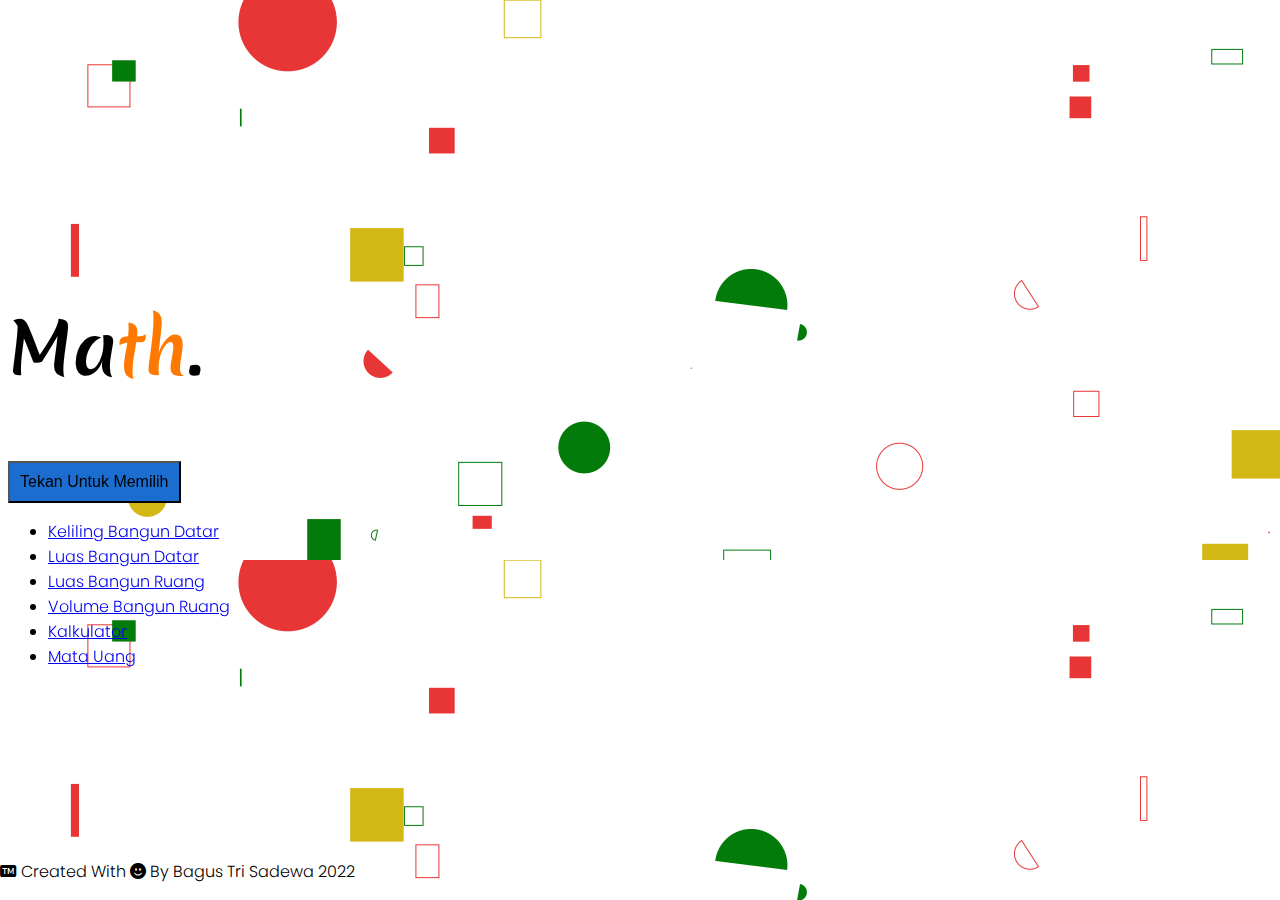
<file: index.html>
<!DOCTYPE html>
<html lang="en">
  <head>
    <!-- Required meta tags -->
    <meta charset="utf-8" />
    <meta name="viewport" content="width=device-width, initial-scale=1" />

    <!-- Bootstrap CSS -->
    <link href="https://cdn.jsdelivr.net/npm/bootstrap@5.1.3/dist/css/bootstrap.min.css" rel="stylesheet" integrity="sha384-1BmE4kWBq78iYhFldvKuhfTAU6auU8tT94WrHftjDbrCEXSU1oBoqyl2QvZ6jIW3" crossorigin="anonymous" />
    <link rel="stylesheet" href="style.css" />
    <link rel="stylesheet" href="https://cdn.jsdelivr.net/npm/bootstrap-icons@1.8.0/font/bootstrap-icons.css" />
    <link rel="stylesheet" href="https://unpkg.com/aos@next/dist/aos.css" />
    <link rel="stylesheet" href="breakpoints.css" />

    <title>Home</title>
  </head>
  <body>
    <div class="home">
      <section id="tulisan">
        <div class="container">
          <div class="row justify-content-center">
            <div class="col">
              <p class="text-center tulisan" data-aos="zoom-in" data-aos-duration="600">Ma<span>th</span>.</p>
            </div>
          </div>
        </div>
      </section>

      <section id="dropdown">
        <div class="container">
          <div class="row justify-content-center">
            <div class="col text-center">
              <div class="dropdown" data-aos="zoom-in" data-aos-duration="600" data-aos-delay="300">
                <button class="btn btn-secondary dropdown-toggle" type="button" id="dropdownMenuButton1" data-bs-toggle="dropdown" aria-expanded="false">Tekan Untuk Memilih</button>
                <ul class="dropdown-menu" aria-labelledby="dropdownMenuButton1">
                  <li><a class="dropdown-item" href="BangunDatar/Keliling/index.html">Keliling Bangun Datar</a></li>
                  <li><a class="dropdown-item" href="BangunDatar/Luas/indexl.html">Luas Bangun Datar</a></li>
                  <li><a class="dropdown-item" href="BangunRuang/LuasBRuang/index.html">Luas Bangun Ruang</a></li>
                  <li><a class="dropdown-item" href="BangunRuang/Volume/index.html">Volume Bangun Ruang</a></li>
                  <li><a class="dropdown-item" href="Kalkulator/index.html">Kalkulator</a></li>
                  <li><a class="dropdown-item" href="Matauang/index.html">Mata Uang</a></li>
                </ul>
              </div>
            </div>
          </div>
        </div>
      </section>
    </div>

    <sectin id="footer">
      <div class="container">
        <div class="row justify-content-center">
          <div class="col">
            <p class="text-center"><i class="bi bi-badge-tm-fill" style="margin-right: 5px"></i>Created With <i class="bi bi-emoji-smile-fill"></i> By Bagus Tri Sadewa 2022</p>
          </div>
        </div>
      </div>
    </sectin>

    <script src="https://unpkg.com/aos@next/dist/aos.js"></script>
    <script>
      AOS.init();
    </script>
    <script src="https://cdn.jsdelivr.net/npm/bootstrap@5.1.3/dist/js/bootstrap.bundle.min.js" integrity="sha384-ka7Sk0Gln4gmtz2MlQnikT1wXgYsOg+OMhuP+IlRH9sENBO0LRn5q+8nbTov4+1p" crossorigin="anonymous"></script>
  </body>
</html>
</file>
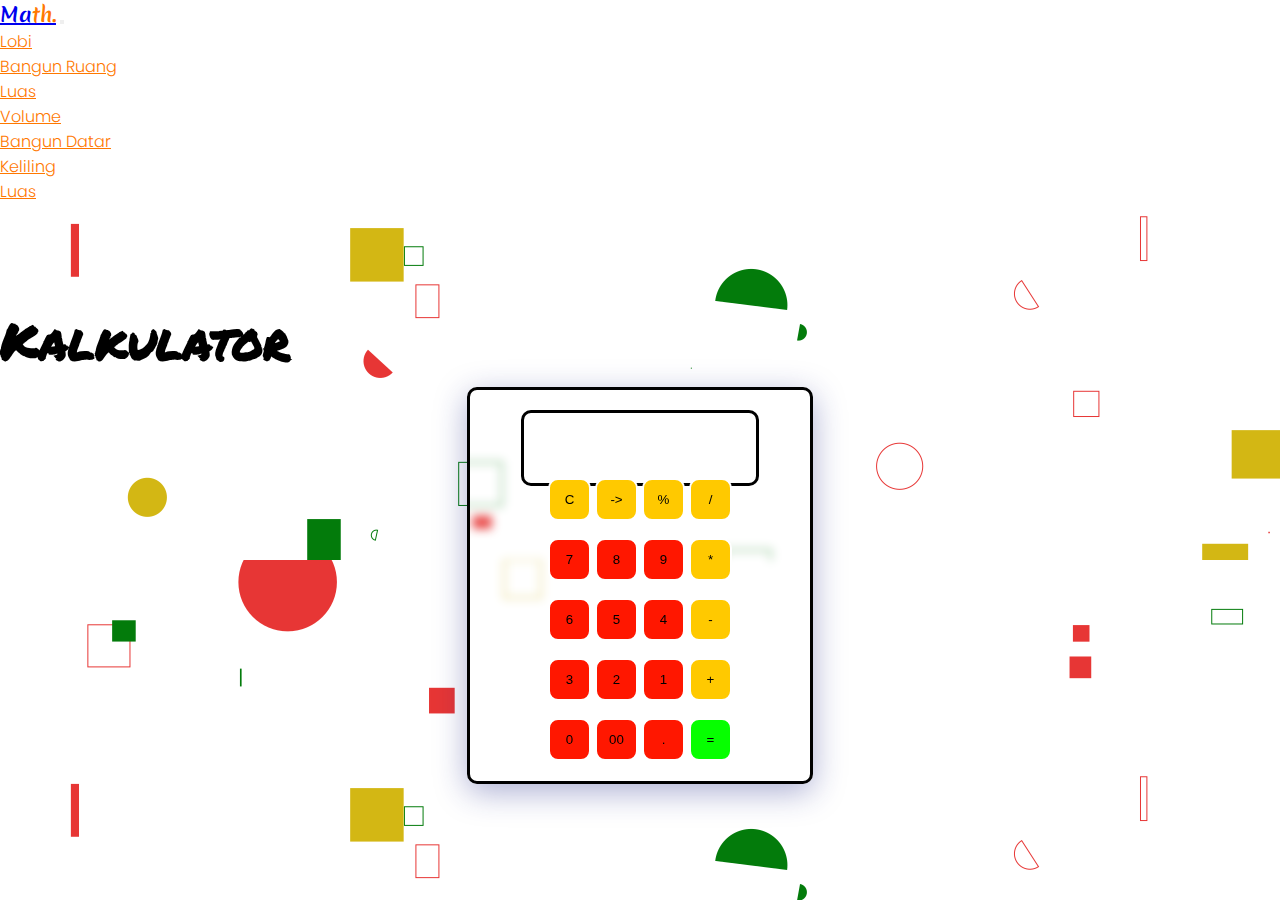
<file: Kalkulator/index.html>
<!doctype html>
<html lang="en">
  <head>
    <!-- Required meta tags -->
    <meta charset="utf-8">
    <meta name="viewport" content="width=device-width, initial-scale=1">

    <!-- Bootstrap CSS -->
    <link href="https://cdn.jsdelivr.net/npm/bootstrap@5.1.3/dist/css/bootstrap.min.css" rel="stylesheet" integrity="sha384-1BmE4kWBq78iYhFldvKuhfTAU6auU8tT94WrHftjDbrCEXSU1oBoqyl2QvZ6jIW3" crossorigin="anonymous">

    <title>Kalkulator</title>
    <link rel="stylesheet" href="style.css">

    <!-- AOS -->
    <link rel="stylesheet" href="https://unpkg.com/aos@next/dist/aos.css" />
    <!-- end AOS -->
  </head>
  <body>

    <section id="navbar">
        <nav class="navbar navbar-expand-lg navbar-light bg-light fixed-top">
            <div class="container">
              <a class="navbar-brand" href="#">Ma<span>th.</span></a>
              <button class="navbar-toggler" type="button" data-bs-toggle="collapse" data-bs-target="#navbarNav" aria-controls="navbarNav" aria-expanded="false" aria-label="Toggle navigation">
                <span class="navbar-toggler-icon"></span>
              </button>
              <div class="collapse navbar-collapse" id="navbarNav">
                <ul class="navbar-nav ms-auto">
                  <li class="nav-item">
                    <a class="nav-link me-3" href="../index.html">Lobi</a>
                  </li>
                  <li class="nav-item dropdown">
                    <a class="nav-link dropdown-toggle" href="#" id="navbarDropdownMenuLink" role="button" data-bs-toggle="dropdown" aria-expanded="false">
                      Bangun Ruang
                    </a>
                    <ul class="dropdown-menu" aria-labelledby="navbarDropdownMenuLink">
                      <li><a class="dropdown-item" href="../BangunRuang/LuasBRuang/index.html">Luas</a></li>
                      <li><a class="dropdown-item" href="../BangunRuang/Volume/index.html">Volume</a></li>
                    </ul>
                  </li>
                  <li class="nav-item dropdown">
                    <a class="nav-link dropdown-toggle" href="#" id="navbarDropdownMenuLink" role="button" data-bs-toggle="dropdown" aria-expanded="false">
                      Bangun Datar
                    </a>
                    <ul class="dropdown-menu" aria-labelledby="navbarDropdownMenuLink">
                      <li><a class="dropdown-item" href="../BangunDatar/Keliling/index.html">Keliling</a></li>
                      <li><a class="dropdown-item" href="../BangunDatar/Luas/indexl.html">Luas</a></li>
                    </ul>
                  </li>
                </ul>
              </div>
            </div>
          </nav>
    </section>

    <section id="tulisan">
      <div class="row justify-content-center">
          <div class="col-10 text-center">
              <p id="tulisan" data-aos="zoom-in" data-aos-duration="700">Kalkulator</p>
          </div>
      </div>
    </section>
    
    <section id="kalkulator">
      <div class="container">
        <div class="row">
          <div class="col-md-12">
            <div class="card"  data-aos="zoom-in" data-aos-duration="700" data-aos-delay="100">
              <form action="#" name="calculator" class="main">
                <input type="text" class="display form-control" name="display" id="display">
                <br>
                <input type="button" class="btn btn-primary kuning" value="C" id="clear">
                <input type="button" class="btn btn-primary ms-3 kuning" value="->" onclick="backspace()">
                <input type="button" class="btn btn-primary ms-3 kuning" value="%" onclick="document.calculator.display.value+='%'">
                <input type="button" class="btn btn-primary ms-3 kuning" value="/" onclick="document.calculator.display.value+='/'"><br><br>
                <input type="button" class="btn btn-primary" value="7" onclick="tujuh()">
                <input type="button" class="btn btn-primary ms-3" value="8" onclick="delapan()">
                <input type="button" class="btn btn-primary ms-3" value="9" onclick="sembilan()">
                <input type="button" class="btn btn-primary ms-3 kuning" value="*" onclick="document.calculator.display.value+='*'"><br><br>
                <input type="button" class="btn btn-primary" value="6" onclick="enam()">
                <input type="button" class="btn btn-primary ms-3" value="5" onclick="lima()">
                <input type="button" class="btn btn-primary ms-3" value="4" onclick="empat()">
                <input type="button" class="btn btn-primary ms-3 kuning" value="-" onclick="document.calculator.display.value+='-'"><br><br>
                <input type="button" class="btn btn-primary" value="3" onclick="tiga()">
                <input type="button" class="btn btn-primary ms-3" value="2" onclick="dua()">
                <input type="button" class="btn btn-primary ms-3" value="1" onclick="satu()">
                <input type="button" class="btn btn-primary ms-3 kuning" value="+" onclick="document.calculator.display.value+='+'"><br><br>
                <input type="button" class="btn btn-primary" value="0" onclick="nol()">
                <input type="button" class="btn btn-primary ms-3" value="00" onclick="document.calculator.display.value+='00'">
                <input type="button" class="btn btn-primary ms-3" value="." onclick="point()">
                <input type="button" class="btn btn-primary ms-3 ijo" value="=" onclick="document.calculator.display.value = eval(calculator.display.value)">
            </div>
          </div>
        </div>
      </div>
    </section>
    
    <script src="https://unpkg.com/aos@next/dist/aos.js"></script>
    <script>
     AOS.init({
       once: true
     });
   </script>
    <script src="script.js"></script>
    <script src="https://cdn.jsdelivr.net/npm/bootstrap@5.1.3/dist/js/bootstrap.bundle.min.js" integrity="sha384-ka7Sk0Gln4gmtz2MlQnikT1wXgYsOg+OMhuP+IlRH9sENBO0LRn5q+8nbTov4+1p" crossorigin="anonymous"></script>
  </body>
</html>
</file>
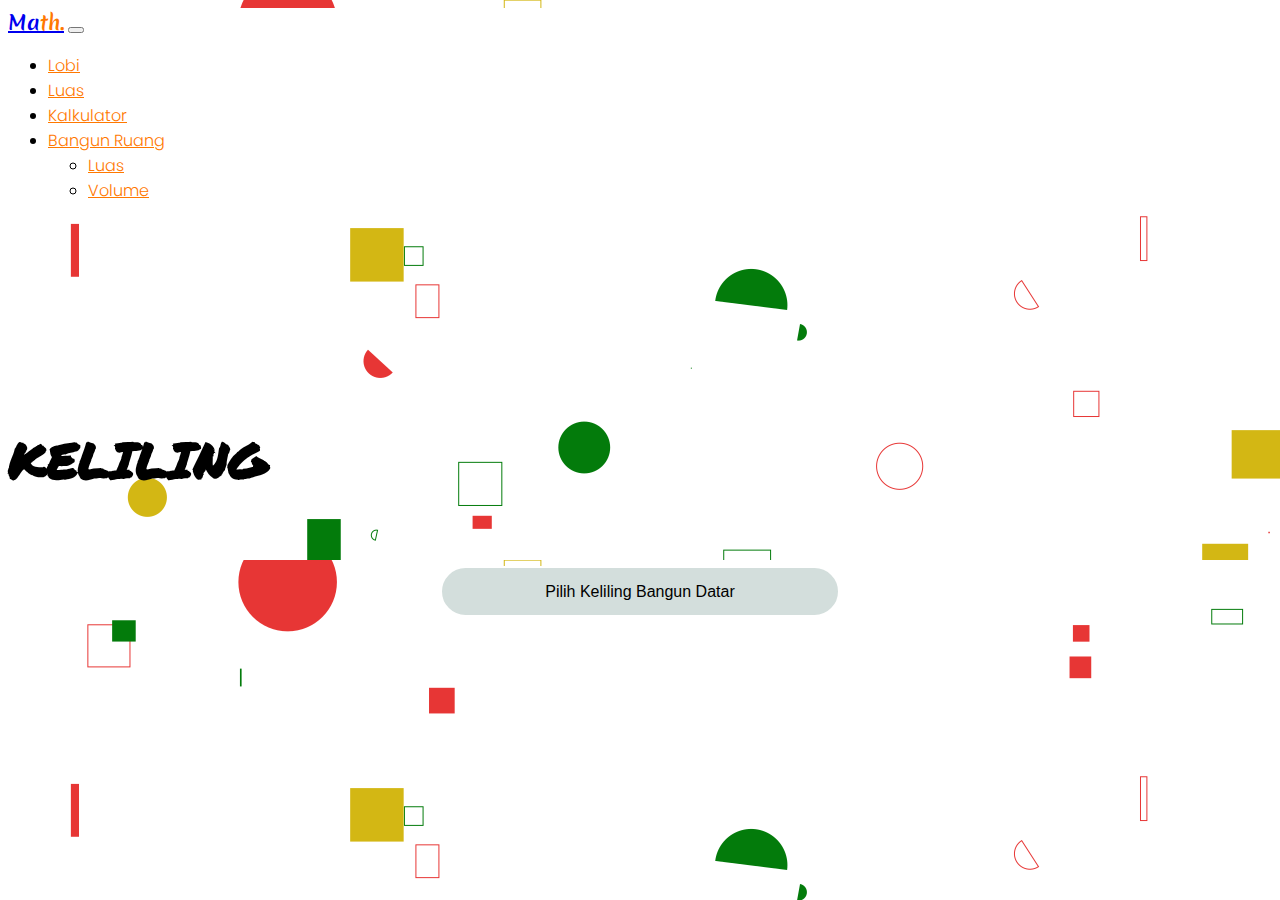
<file: BangunDatar/Keliling/index.html>
<!doctype html>
<html lang="en">
  <head>
    <!-- Required meta tags -->
    <meta charset="utf-8">
    <meta name="viewport" content="width=device-width, initial-scale=1">

    <!-- Bootstrap CSS -->
    <link href="https://cdn.jsdelivr.net/npm/bootstrap@5.1.3/dist/css/bootstrap.min.css" rel="stylesheet" integrity="sha384-1BmE4kWBq78iYhFldvKuhfTAU6auU8tT94WrHftjDbrCEXSU1oBoqyl2QvZ6jIW3" crossorigin="anonymous">
    <link rel="stylesheet" href="https://cdn.jsdelivr.net/npm/bootstrap-icons@1.7.2/font/bootstrap-icons.css">
    
    <title>Keliling</title>

    <!-- jquery -->
    <script src="../../jquery.js"></script>
    <!-- end jquery -->

    <!-- CSS Pribadi -->
    <link rel="stylesheet" href="../../breakpoints.css">
    <link rel="stylesheet" href="style.css">
    <!--  end CSS Pribadi -->

    <!-- AOS -->
    <link rel="stylesheet" href="https://unpkg.com/aos@next/dist/aos.css" />
    <!-- end AOS -->
  </head>
  <body>


    <section id="navbar">
      <nav class="navbar navbar-expand-lg navbar-light bg-light fixed-top navbarlight" id="nav">
          <div class="container">
            <a class="navbar-brand" href="#">Ma<span>th.</span></a>
            <button class="navbar-toggler" type="button" data-bs-toggle="collapse" data-bs-target="#navbarNav" aria-controls="navbarNav" aria-expanded="false" aria-label="Toggle navigation">
              <span class="navbar-toggler-icon"></span>
            </button>
            <div class="collapse navbar-collapse" id="navbarNav">
              <ul class="navbar-nav ms-auto">
                <li class="nav-item">
                  <a class="nav-link me-3" href="../../index.html">Lobi</a>
                </li>
                <li class="nav-item">
                  <a class="nav-link me-3" href="../Luas/indexl.html">Luas</a>
                </li>
                <li class="nav-item">
                  <a class="nav-link me-3" href="../../Kalkulator/index.html">Kalkulator</a>
                </li>
                <li class="nav-item dropdown">
                  <a class="nav-link dropdown-toggle" href="#" id="navbarDropdownMenuLink" role="button" data-bs-toggle="dropdown" aria-expanded="false">
                    Bangun Ruang
                  </a>
                  <ul class="dropdown-menu" aria-labelledby="navbarDropdownMenuLink">
                    <li><a class="dropdown-item" href="../../BangunRuang/LuasBRuang/index.html">Luas</a></li>
                    <li><a class="dropdown-item" href="../../BangunRuang/Volume/index.html">Volume</a></li>
                  </ul>
                </li>
              </ul>
            </div>
          </div>
        </nav>
  </section>

    <section id="tulisan">
        <div class="row justify-content-center">
            <div class="col-10 text-center">
                <p id='tulisan' data-aos="zoom-in" data-aos-duration="700">KELILING</p>
            </div>
        </div>
    </section>

    <div class="wrapper" data-aos="zoom-in" data-aos-duration="700" data-aos-delay="100">
        <div class="menu">
            <select id="name">
                <option>Pilih Keliling Bangun Datar</option>
                <option value="segitiga">Segitiga</option>
                <option value="persegipanjang">Persegi Panjang</option>
                <option value="persegi">Persegi</option>
                <option value="lingkaran">Lingkaran</option>
                <option value="trapesium">Trapesium</option>
                <option value="jajargenjang">Jajargenjang</option>
                <option value="layang">Layang - Layang</option>
                <option value="belahketupat">Belah Ketupat</option>
            </select>
        </div>
    
        
        <div class="content">
            <div id="segitiga" class="data">
                <h5 class="card-title text-center">Segitiga</h5>
                <hr class="hrcard">
                <label for="sga" class="form-label">Sisi A :</label>
                <input type="number" class="form-control" id="sga" placeholder="Masukan Sisi A">
                <label for="sgb" class="form-label mt-3">Sisi B :</label>
                <input type="number" class="form-control" id="sgb" placeholder="Masukan Sisi B">
                <label for="sgc" class="form-label mt-3">Sisi C :</label>
                <input type="number" class="form-control" id="sgc" placeholder="Masukan Sisi B">
                <button type="button" class="btn btn-primary mt-3" id="btnstg">Hitung</button>
                <button type="button" class="btn btn-warning mt-3 " id="rstg">Reset</button>
                <label for="hasil" class="form-label mt-2 d-block">Hasil :</label>
                <div class="hasil text-center" id="hstg"></div>
            </div>

            <div id="persegipanjang" class="data">
                <h5 class="card-title text-center">Persegi Panjang</h5>
                <hr class="hrcard">
                <label for="panjang" class="form-label">Panjang :</label>
                <input type="number" class="form-control" id="panjang" placeholder="Masukan Panjang">
                <label for="lebar" class="form-label mt-3">Lebar :</label>
                <input type="number" class="form-control" id="lebar" placeholder="Masukan Lebar">
                <button type="button" class="btn btn-primary mt-3" id="btnpsgp">Hitung</button>
                <button type="button" class="btn btn-warning mt-3 " id="rpsgp">Reset</button>
                <label for="hasil" class="form-label mt-2 d-block">Hasil :</label>
                <div class="hasil text-center" id="hpsgp"></div>
            </div>

            <div id="persegi" class="data">
                <h5 class="card-title text-center">Persegi</h5>
                <hr class="hrcard">
                <label for="sisi" class="form-label">Sisi :</label>
                <input type="number" class="form-control" id="sisi" placeholder="Masukan Sisi">
                <button type="button" class="btn btn-primary mt-3" id="btnpsg">Hitung</button>
                <button type="button" class="btn btn-warning mt-3 " id="rpsg">Reset</button>
                <label for="hasil" class="form-label mt-2 d-block">Hasil :</label>
                <div class="hasil text-center" id="hpsg"></div>
            </div>

            <div id="lingkaran" class="data">
                <h5 class="card-title text-center">Lingkaran</h5>
                <hr class="hrcard">
                <label for="jari" class="form-label">Jari - Jari :</label>
                <input type="number" class="form-control" id="jari" placeholder="Masukan Jari - Jari">
                <button type="button" class="btn btn-primary mt-3" id="btnling">Hitung</button>
                <button type="button" class="btn btn-warning mt-3 " id="rling">Reset</button>
                <label for="hasil" class="form-label mt-2 d-block">Hasil :</label>
                <div class="hasil text-center" id="hling"></div>
            </div>
            
            <div id="trapesium" class="data">
                <h5 class="card-title text-center">Trapesium</h5>
                <hr class="hrcard">
                <label for="sisia" class="form-label">Sisi A :</label>
                <input type="number" class="form-control" id="sisia" placeholder="Masukan Sisi A">
                <label for="sisib" class="form-label mt-3">Sisi B :</label>
                <input type="number" class="form-control" id="sisib" placeholder="Masukan Sisi B">
                <label for="sisic" class="form-label mt-3">Sisi C :</label>
                <input type="number" class="form-control" id="sisic" placeholder="Masukan Sisi C">
                <label for="sisid" class="form-label mt-3">Sisi D :</label>
                <input type="number" class="form-control" id="sisid" placeholder="Masukan Sisi D">
                <button type="button" class="btn btn-primary mt-3" id="btntrap">Hitung</button>
                <button type="button" class="btn btn-warning mt-3 " id="rtrap">Reset</button>
                <label for="hasil" class="form-label mt-2 d-block">Hasil :</label>
                <div class="hasil text-center" id="htrap"></div>
            </div>

            <div id="jajargenjang" class="data">
                <h5 class="card-title text-center">Jajar Genjang</h5>
                <hr class="hrcard">
                <label for="sisimiring" class="form-label">Sisi Miring :</label>
                <input type="number" class="form-control" id="sisimiring" placeholder="Masukan Sisi Miring">
                <label for="sisilurus" class="form-label mt-3">Sisi Lurus :</label>
                <input type="number" class="form-control" id="sisilurus" placeholder="Masukan Sisi Lurus">
                <button type="button" class="btn btn-primary mt-3" id="btnjar">Hitung</button>
                <button type="button" class="btn btn-warning mt-3 " id="rjar">Reset</button>
                <label for="hasil" class="form-label mt-2 d-block">Hasil :</label>
                <div class="hasil text-center" id="hjar"></div>
            </div>

            <div id="layang" class="data">
                <h5 class="card-title text-center">Layang - Layang</h5>
                <hr class="hrcard">
                <label for="sisipanjang" class="form-label"> Sisi Panjang :</label>
                <input type="number" class="form-control" id="sisipanjang" placeholder="Masukan Sisi Panjang">
                <label for="sisipendek" class="form-label mt-3">Sisi Pendek :</label>
                <input type="number" class="form-control" id="sisipendek" placeholder="Masukan Sisi Pendek">
                <button type="button" class="btn btn-primary mt-3" id="btnlay">Hitung</button>
                <button type="button" class="btn btn-warning mt-3 " id="rlay">Reset</button>
                <label for="hasil" class="form-label mt-2 d-block">Hasil :</label>
                <div class="hasil text-center" id="hlay"></div>
            </div>

            <div id="belahketupat" class="data">
                <h5 class="card-title text-center">Belah Ketupat</h5>
                <hr class="hrcard"> 
                <label for="bksisi" class="form-label">Sisi :</label>
                <input type="number" class="form-control" id="bksisi" placeholder="Masukan Sisi">
                <button type="button" class="btn btn-primary mt-3" id="btnbel">Hitung</button>
                <button type="button" class="btn btn-warning mt-3 " id="rbel">Reset</button>
                <label for="hasil" class="form-label mt-2 d-block">Hasil :</label>
                <div class="hasil text-center" id="hbel"></div>
            </div>
        </div>
    </div>

    <!-- script pribadi -->
    <script src="kelilingjs.js"></script>
    <!-- sript pribadi -->

    <!-- jquery -->
    <script>
       $(document).ready(function(){
           $("#name").on('change', function() {
            $('.data').hide()   
            $("#" + $(this).val()).fadeIn(700)
           }).change()
       })
    </script>
    <!-- end jquery -->

    <!-- scriptt bootstrap -->
    <script src="https://cdn.jsdelivr.net/npm/bootstrap@5.1.3/dist/js/bootstrap.bundle.min.js" integrity="sha384-ka7Sk0Gln4gmtz2MlQnikT1wXgYsOg+OMhuP+IlRH9sENBO0LRn5q+8nbTov4+1p" crossorigin="anonymous"></script>
    <!-- end script bootstrap -->

    <!-- script aos -->
    <script src="https://unpkg.com/aos@next/dist/aos.js"></script>
    <script>
      AOS.init({
        once: true
      });
    </script>
   <!-- end script aos -->
  </body>
</html>
</file>
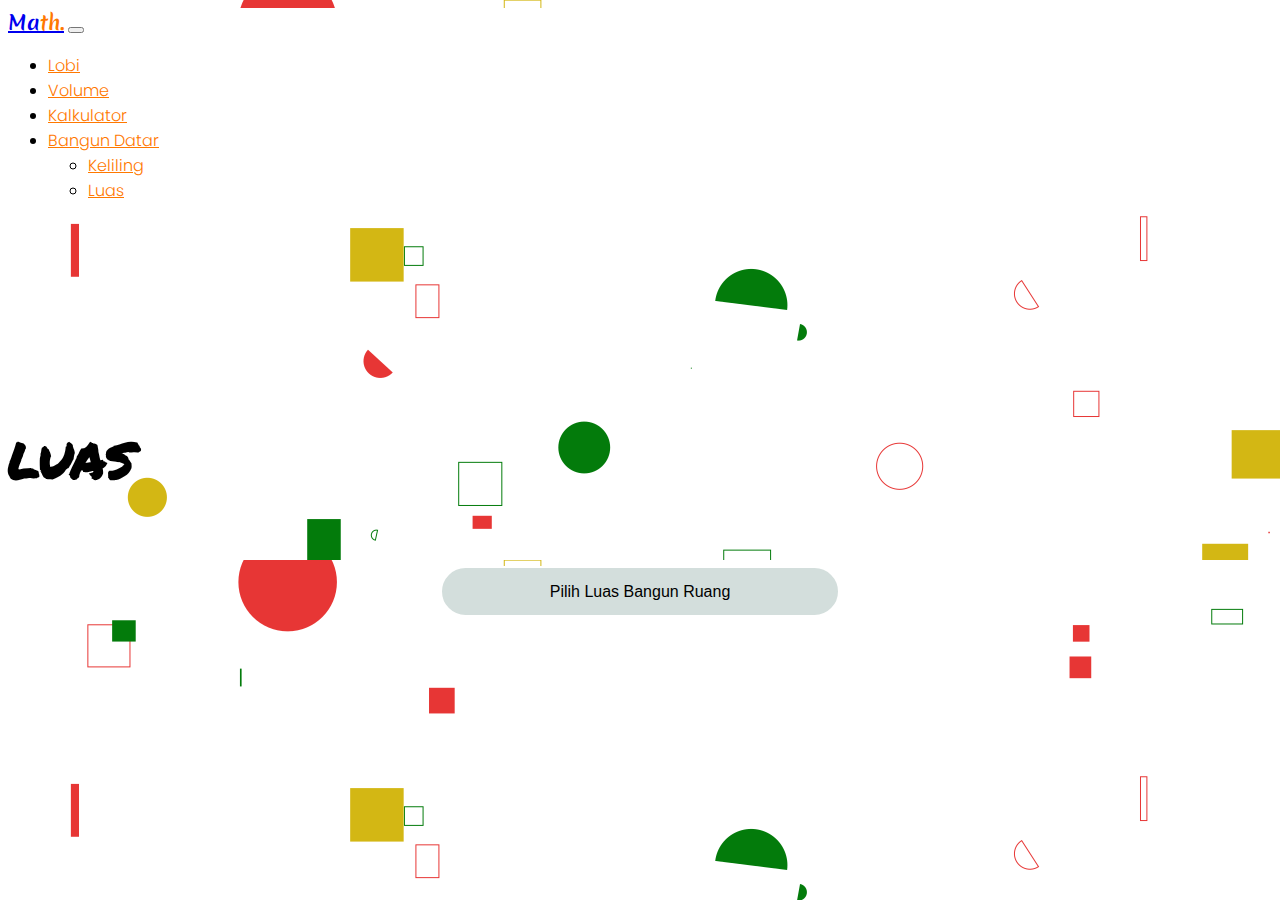
<file: BangunRuang/LuasBRuang/index.html>
<!doctype html>
<html lang="en">
  <head>
    <!-- Required meta tags -->
    <meta charset="utf-8">
    <meta name="viewport" content="width=device-width, initial-scale=1">

    <!-- Bootstrap CSS -->
    <link href="https://cdn.jsdelivr.net/npm/bootstrap@5.1.3/dist/css/bootstrap.min.css" rel="stylesheet" integrity="sha384-1BmE4kWBq78iYhFldvKuhfTAU6auU8tT94WrHftjDbrCEXSU1oBoqyl2QvZ6jIW3" crossorigin="anonymous">
    <!-- end Bootstrap CSS -->

    <!-- jquery -->
    <script src="../../jquery.js"></script>
    <!-- end jquery -->

    <!-- CSS prbadi -->
    <link rel="stylesheet" href="../../breakpoints.css">
    <link rel="stylesheet" href="stylel.css">
    <!-- CSS pribadi -->

    <!-- AOS -->
    <link rel="stylesheet" href="https://unpkg.com/aos@next/dist/aos.css" />
    <!-- end AOS -->

    <title>Luas Bangun Ruang</title>
  </head>
  <body>
    
    <section id="navbar">
        <nav class="navbar navbar-expand-lg navbar-light bg-light fixed-top">
            <div class="container">
              <a class="navbar-brand" href="#">Ma<span>th.</span></a>
              <button class="navbar-toggler" type="button" data-bs-toggle="collapse" data-bs-target="#navbarNav" aria-controls="navbarNav" aria-expanded="false" aria-label="Toggle navigation">
                <span class="navbar-toggler-icon"></span>
              </button>
              <div class="collapse navbar-collapse" id="navbarNav">
                <ul class="navbar-nav ms-auto">
                  <li class="nav-item">
                    <a class="nav-link me-3" href="../../index.html">Lobi</a>
                  </li>
                  <li class="nav-item">
                    <a class="nav-link me-3" href="../Volume/index.html">Volume</a>
                  </li>
                  <li class="nav-item">
                    <a class="nav-link me-3" href="../../Kalkulator/index.html">Kalkulator</a>
                  </li>
                  <li class="nav-item dropdown">
                    <a class="nav-link dropdown-toggle" href="#" id="navbarDropdownMenuLink" role="button" data-bs-toggle="dropdown" aria-expanded="false">
                      Bangun Datar
                    </a>
                    <ul class="dropdown-menu" aria-labelledby="navbarDropdownMenuLink">
                      <li><a class="dropdown-item" href="../../BangunDatar/Keliling/index.html">Keliling</a></li>
                      <li><a class="dropdown-item" href="../../BangunDatar/Luas/indexl.html">Luas</a></li>
                    </ul>
                  </li>
                </ul>
              </div>
            </div>
          </nav>
    </section>

    <section id="tulisan">
        <div class="row justify-content-center">
            <div class="col-10 text-center">
                <p id="tulisan" data-aos="zoom-in" data-aos-duration="700">LUAS</p>
            </div>
        </div>
    </section>


    <div class="wrapper" data-aos="zoom-in" data-aos-duration="700" data-aos-delay="100">
        <div class="menu">
            <select id="name">
                <option>Pilih Luas Bangun Ruang</option>
                <option value="luaskubus">Kubus</option>
                <option value="luasbalok">Balok</option>
                <option value="luaslimassegiempat">Limas SegiEmpat</option>
                <option value="luaslimassegitiga">Limas Segitiga</option>
                <option value="luastprismasegitiga">Prisma Segitiga</option>
                <option value="luastabung">Tabung</option>
                <option value="luaskerucut">Kerucut</option>
                <option value="luasbola">Bola</option>
            </select>
        </div>
    
        

        <div class="content">
            <div id="luaskubus" class="data">
              <h5 class="card-title text-center">Kubus</h5>
              <hr class="hrcard">
              <label for="rusukkubus" class="form-label">Rusuk :</label>
              <input type="number" class="form-control" id="rusukkubus" placeholder="Masukan Rusuk">
              <button type="button" class="btn btn-primary mt-3" id="luasbtnkubus">Hitung</button>
              <button type="button" class="btn btn-warning mt-3 " id="luasrkubus">Reset</button>
              <label for="hasil" class="form-label mt-2 d-block">Hasil :</label>
              <div class="hasil text-center" id="luashkubus"></div>
            </div>

            <div id="luasbalok" class="data">
                <h5 class="card-title text-center">Balok</h5>
                <hr class="hrcard">
                <label for="panjangbalok" class="form-label">Panjang :</label>
                <input type="number" class="form-control" id="panjangbalok" placeholder="Masukan Panjang">
                <label for="luaslebarbalok" class="form-label mt-3">Lebar :</label>
                <input type="number" class="form-control" id="luaslebarbalok" placeholder="Masukan Lebar">
                <label for="tinggibalok" class="form-label mt-3">Tinggi :</label>
                <input type="number" class="form-control" id="tinggibalok" placeholder="Masukan Tinggi">
                <button type="button" class="btn btn-primary mt-3" id="luasbtnbalok">Hitung</button>
                <button type="button" class="btn btn-warning mt-3 " id="luasrbalok">Reset</button>
                <label for="hasil" class="form-label mt-2 d-block">Hasil :</label>
                <div class="hasil text-center" id="luashbalok"></div>
            </div>

            <div id="luaslimassegiempat" class="data">
                <h5 class="card-title text-center">Limas SegiEmpat</h5>
                <hr class="hrcard">
                <label for="luasl41" class="form-label">Luas Sisi 1 :</label>
                <input type="number" class="form-control" id="luasl41" placeholder="Masukan Sisi 1">
                <label for="luasl42" class="form-label mt-2">Luas Sisi 2 :</label>
                <input type="number" class="form-control" id="luasl42" placeholder="Masukan Sisi 2">
                <label for="luasl43" class="form-label mt-2">Luas Sisi 3 :</label>
                <input type="number" class="form-control" id="luasl43" placeholder="Masukan Sisi 3">
                <label for="luasl44" class="form-label mt-2">Luas Sisi 4 :</label>
                <input type="number" class="form-control" id="luasl44" placeholder="Masukan Sisi 4">
                <label for="luasl45" class="form-label mt-2">Luas Sisi 5 :</label>
                <input type="number" class="form-control" id="luasl45" placeholder="Masukan Sisi 5">
                <button type="button" class="btn btn-primary mt-3" id="luasbtnl4">Hitung</button>
                <button type="button" class="btn btn-warning mt-3 " id="luasrl4">Reset</button>
                <label for="hasil" class="form-label mt-2 d-block">Hasil :</label>
                <div class="hasil text-center" id="luashl4"></div>
            </div>

            <div id="luaslimassegitiga" class="data">
                <h5 class="card-title text-center">Limas Segitiga</h5>
                <hr class="hrcard">
                <label for="luasl31" class="form-label">Luas Sisi 1 :</label>
                <input type="number" class="form-control" id="luasl31" placeholder="Masukan Sisi 1">
                <label for="luasl32" class="form-label mt-2">Luas Sisi 2 :</label>
                <input type="number" class="form-control" id="luasl32" placeholder="Masukan Sisi 2">
                <label for="luasl33" class="form-label mt-2">Luas Sisi 3 :</label>
                <input type="number" class="form-control" id="luasl33" placeholder="Masukan Sisi 3">
                <label for="luasl34" class="form-label mt-2">Luas Sisi 4 :</label>
                <input type="number" class="form-control" id="luasl34" placeholder="Masukan Sisi 4">
                <button type="button" class="btn btn-primary mt-3" id="luasbtnl3">Hitung</button>
                <button type="button" class="btn btn-warning mt-3 " id="luasrl3">Reset</button>
                <label for="hasil" class="form-label mt-2 d-block">Hasil :</label>
                <div class="hasil text-center" id="luashl3"></div>
            </div>
            
            <div id="luastprismasegitiga" class="data">
                <h5 class="card-title text-center">Prisma Segitiga</h5>
                <hr class="hrcard">
                <label for="luasp31" class="form-label">Sisi 1 :</label>
                <input type="number" class="form-control" id="luasp31" placeholder="Masukan Sisi 1">
                <label for="luasp32" class="form-label mt-2">Sisi 2 :</label>
                <input type="number" class="form-control" id="luasp32" placeholder="Masukan Sisi 2">
                <label for="luasp33" class="form-label mt-2">Sisi 3 :</label>
                <input type="number" class="form-control" id="luasp33" placeholder="Masukan Sisi 3">
                <label for="luasp3tp" class="form-label mt-2">Tinggi Prisma :</label>
                <input type="number" class="form-control" id="luasp3tp" placeholder="Masukan Tinggi Prisma">
                <label for="luasp3s3" class="form-label mt-2">Luas Segitiga :</label>
                <input type="number" class="form-control" id="luasp3s3" placeholder="Masukan Luas Segitiga">
                <button type="button" class="btn btn-primary mt-3" id="luasbtnp3">Hitung</button>
                <button type="button" class="btn btn-warning mt-3 " id="luasrp3">Reset</button>
                <label for="hasil" class="form-label mt-2 d-block">Hasil :</label>
                <div class="hasil text-center" id="luashp3"></div>
            </div>

            <div id="luastabung" class="data">
                <h5 class="card-title text-center">Tabung</h5>
                <hr class="hrcard">
                <label for="luastjari" class="form-label">Jari - Jari :</label>
                <input type="number" class="form-control"id="luastjari" placeholder="Masukan Jari - Jari">
                <label for="luasttinggi" class="form-label mt-3">Tinggi :</label>
                <input type="number" class="form-control" id="luasttinggi" placeholder="Masukan Tinggi">
                <button type="button" class="btn btn-primary mt-3" id="luasbtntabung">Hitung</button>
                <button type="button" class="btn btn-warning mt-3 " id="luasrtabung">Reset</button>
                <label for="hasil" class="form-label mt-2 d-block">Hasil :</label>
                <div class="hasil text-center" id="luashtabung"></div>
            </div>

            <div id="luaskerucut" class="data">
                <h5 class="card-title text-center">Kerucut</h5>
                <hr class="hrcard">
                <label for="luaskjari" class="form-label"> Jari - Jari :</label>
                <input type="number" class="form-control" id="luaskjari" placeholder="Masukan Jari - Jari">
                <label for="luaskpel" class="form-label mt-3">Garis Pelukis :</label>
                <input type="number" class="form-control" id="luaskpel" placeholder="Masukan Garis Pelukis">
                <button type="button" class="btn btn-primary mt-3" id="luasbtnkerucut">Hitung</button>
                <button type="button" class="btn btn-warning mt-3 " id="luasrkerucut">Reset</button>
                <label for="hasil" class="form-label mt-2 d-block">Hasil :</label>
                <div class="hasil text-center" id="luashkerucut"></div>
            </div>

            <div id="luasbola" class="data">
                <h5 class="card-title text-center">Bola</h5>
                <hr class="hrcard"> 
                <label for="luasbjari" class="form-label">Jari - Jari</label>
                <input type="number" class="form-control" id="luasbjari" placeholder="Masukan Jari - Jari">
                <button type="button" class="btn btn-primary mt-3" id="luasbtnbola">Hitung</button>
                <button type="button" class="btn btn-warning mt-3 " id="luasrbola">Reset</button>
                <label for="hasil" class="form-label mt-2 d-block">Hasil :</label>
                <div class="hasil text-center" id="luashbola"></div>
            </div>
        </div>
    </div>

    <!-- script pribadi -->
    <script src="luasbr.js"></script>
    <!-- end script pribadi -->

    <!-- jquery -->
    <script>
      $(document).ready(function(){
          $("#name").on('change', function() {
           $('.data').hide()   
           $("#" + $(this).val()).fadeIn(700)
          }).change()
      })
   </script>
   <!-- end jquery -->

   <!-- script bootstrap -->
    <script src="https://cdn.jsdelivr.net/npm/bootstrap@5.1.3/dist/js/bootstrap.bundle.min.js" integrity="sha384-ka7Sk0Gln4gmtz2MlQnikT1wXgYsOg+OMhuP+IlRH9sENBO0LRn5q+8nbTov4+1p" crossorigin="anonymous"></script>
   <!-- end script bootstrap -->

   <!-- script aos -->
   <script src="https://unpkg.com/aos@next/dist/aos.js"></script>
   <script>
    AOS.init({
      once: true
    });
  </script>
   <!-- script aos -->
  </body>
</html>
</file>
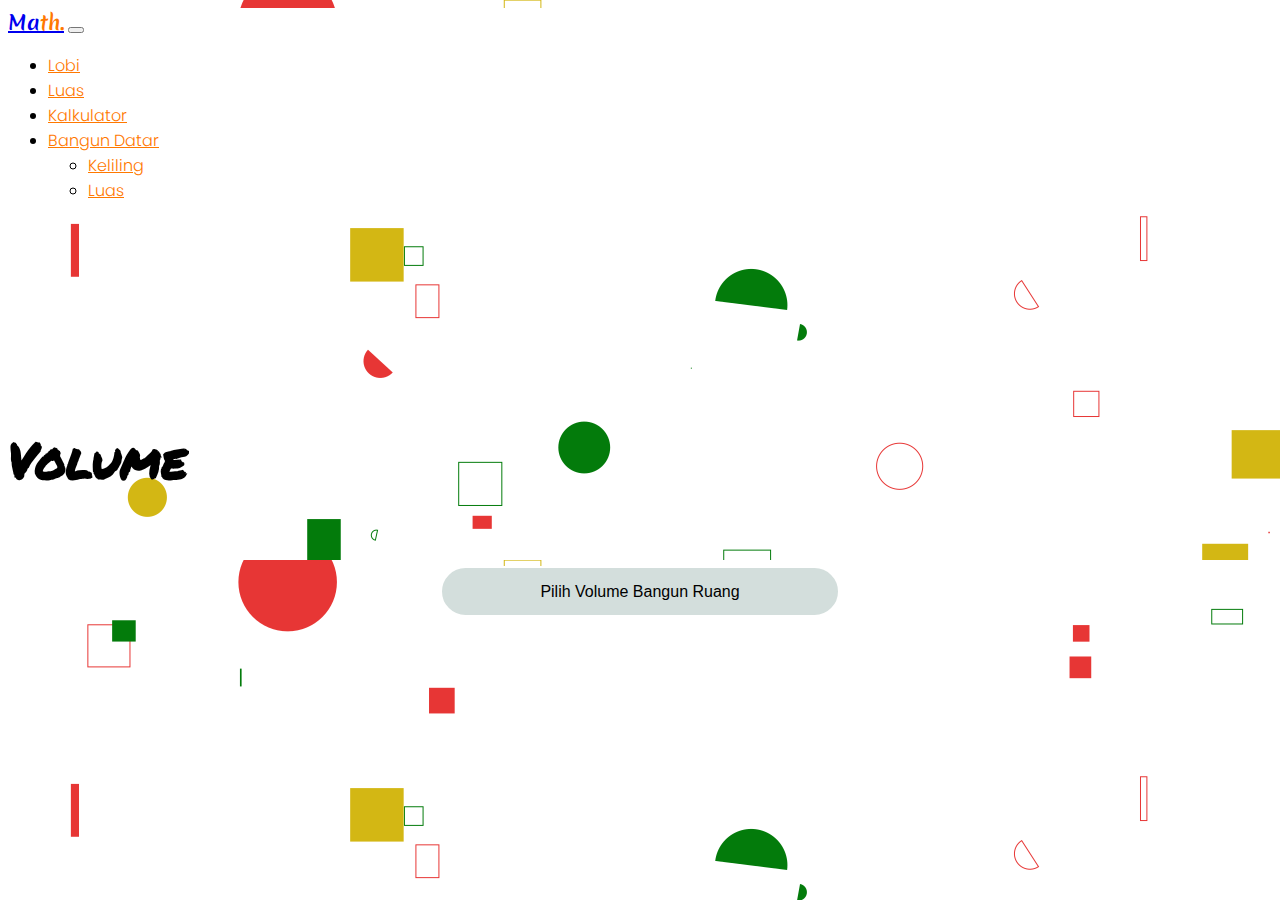
<file: BangunRuang/Volume/index.html>
<!doctype html>
<html lang="en">
  <head>
    <!-- Required meta tags -->
    <meta charset="utf-8">
    <meta name="viewport" content="width=device-width, initial-scale=1">

    <!-- Bootstrap CSS -->
    <link href="https://cdn.jsdelivr.net/npm/bootstrap@5.1.3/dist/css/bootstrap.min.css" rel="stylesheet" integrity="sha384-1BmE4kWBq78iYhFldvKuhfTAU6auU8tT94WrHftjDbrCEXSU1oBoqyl2QvZ6jIW3" crossorigin="anonymous">
    <!-- end Bootstrap CSS -->

    <!-- jquery -->
    <script src="../../jquery.js"></script>
    <!-- end jquery -->

    <!-- CSS prbadi -->
    <link rel="stylesheet" href="../../breakpoints.css">
    <link rel="stylesheet" href="stylel.css">
    <!-- CSS pribadi -->

    <!-- AOS -->
    <link rel="stylesheet" href="https://unpkg.com/aos@next/dist/aos.css" />
    <!-- end AOS -->

    <title>Volume Bangun Ruang</title>
  </head>
  <body>
    
    <section id="navbar">
        <nav class="navbar navbar-expand-lg navbar-light bg-light fixed-top">
            <div class="container">
              <a class="navbar-brand" href="#">Ma<span>th.</span></a>
              <button class="navbar-toggler" type="button" data-bs-toggle="collapse" data-bs-target="#navbarNav" aria-controls="navbarNav" aria-expanded="false" aria-label="Toggle navigation">
                <span class="navbar-toggler-icon"></span>
              </button>
              <div class="collapse navbar-collapse" id="navbarNav">
                <ul class="navbar-nav ms-auto">
                  <li class="nav-item">
                    <a class="nav-link me-3" href="../../index.html">Lobi</a>
                  </li>
                  <li class="nav-item">
                    <a class="nav-link me-3" href="../LuasBRuang/index.html">Luas</a>
                  </li>
                  <li class="nav-item">
                    <a class="nav-link me-3" href="../../Kalkulator/index.html">Kalkulator</a>
                  </li>
                  <li class="nav-item dropdown">
                    <a class="nav-link dropdown-toggle" href="#" id="navbarDropdownMenuLink" role="button" data-bs-toggle="dropdown" aria-expanded="false">
                      Bangun Datar
                    </a>
                    <ul class="dropdown-menu" aria-labelledby="navbarDropdownMenuLink">
                      <li><a class="dropdown-item" href="../../BangunDatar/Keliling/index.html">Keliling</a></li>
                      <li><a class="dropdown-item" href="../../BangunDatar/Luas/indexl.html">Luas</a></li>
                    </ul>
                  </li>
                </ul>
              </div>
            </div>
          </nav>
    </section>

    <section id="tulisan">
        <div class="row justify-content-center">
            <div class="col-10 text-center">
                <p id="tulisan" data-aos="zoom-in" data-aos-duration="700">Volume</p>
            </div>
        </div>
    </section>


    <div class="wrapper" data-aos="zoom-in" data-aos-duration="700" data-aos-delay="100">
        <div class="menu">
            <select id="name">
                <option>Pilih Volume Bangun Ruang</option>
                <option value="volumekubus">Kubus</option>
                <option value="volumebalok">Balok</option>
                <option value="volumelimassegiempat">Limas SegiEmpat</option>
                <option value="volumelimassegitiga">Limas Segitiga</option>
                <option value="volumeprismasegitiga">Prisma Segitiga</option>
                <option value="volumetabung">Tabung</option>
                <option value="volumekerucut">Kerucut</option>
                <option value="volumebola">Bola</option>
            </select>
        </div>
    
        

        <div class="content">
            <div id="volumekubus" class="data">
              <h5 class="card-title text-center">Kubus</h5>
              <hr class="hrcard">
              <label for="rusukkubus" class="form-label">Rusuk :</label>
              <input type="number" class="form-control" id="rusukkubus" placeholder="Masukan Rusuk">
              <button type="button" class="btn btn-primary mt-3" id="volumebtnkubus">Hitung</button>
              <button type="button" class="btn btn-warning mt-3 " id="volumerkubus">Reset</button>
              <label for="hasil" class="form-label mt-2 d-block">Hasil :</label>
              <div class="hasil text-center" id="volumehkubus"></div>
            </div>

            <div id="volumebalok" class="data">
                <h5 class="card-title text-center">Balok</h5>
                <hr class="hrcard">
                <label for="panjangbalok" class="form-label">Panjang :</label>
                <input type="number" class="form-control" id="panjangbalok" placeholder="Masukan Panjang">
                <label for="volumelebarbalok" class="form-label mt-3">Lebar :</label>
                <input type="number" class="form-control" id="volumelebarbalok" placeholder="Masukan Lebar">
                <label for="tinggibalok" class="form-label mt-3">Tinggi :</label>
                <input type="number" class="form-control" id="tinggibalok" placeholder="Masukan Tinggi">
                <button type="button" class="btn btn-primary mt-3" id="volumebtnbalok">Hitung</button>
                <button type="button" class="btn btn-warning mt-3 " id="volumerbalok">Reset</button>
                <label for="hasil" class="form-label mt-2 d-block">Hasil :</label>
                <div class="hasil text-center" id="volumehbalok"></div>
            </div>

            <div id="volumelimassegiempat" class="data">
                <h5 class="card-title text-center">Limas SegiEmpat</h5>
                <hr class="hrcard">
                <label for="vluasalasl4" class="form-label">Luas Alas :</label>
                <input type="number" class="form-control" id="vluasalasl4" placeholder="Masukan Luas Alas">
                <label for="vtinggil4" class="form-label mt-2">Tinggi :</label>
                <input type="number" class="form-control" id="vtinggil4" placeholder="Masukan Tinggi">
                <button type="button" class="btn btn-primary mt-3" id="volumebtnl4">Hitung</button>
                <button type="button" class="btn btn-warning mt-3 " id="volumerl4">Reset</button>
                <label for="hasil" class="form-label mt-2 d-block">Hasil :</label>
                <div class="hasil text-center" id="volumehl4"></div>
            </div>

            <div id="volumelimassegitiga" class="data">
                <h5 class="card-title text-center">Limas Segitiga</h5>
                <hr class="hrcard">
                <label for="vluaslasl3" class="form-label">Luas Alas :</label>
                <input type="number" class="form-control" id="vluasalasl3" placeholder="Masukan Luas Alas">
                <label for="vtinggil3" class="form-label mt-2">Tinggi :</label>
                <input type="number" class="form-control" id="vtinggil3" placeholder="Masukan Tinggi">
                <button type="button" class="btn btn-primary mt-3" id="volumebtnl3">Hitung</button>
                <button type="button" class="btn btn-warning mt-3 " id="volumerl3">Reset</button>
                <label for="hasil" class="form-label mt-2 d-block">Hasil :</label>
                <div class="hasil text-center" id="volumehl3"></div>
            </div>
            
            <div id="volumeprismasegitiga" class="data">
                <h5 class="card-title text-center">Prisma Segitiga</h5>
                <hr class="hrcard">
                <label for="vluasalasp3" class="form-label">Luas Alas :</label>
                <input type="number" class="form-control" id="vluasalasp3" placeholder="Masukan Luas Alas">
                <label for="vtinggip3" class="form-label mt-2">Tinggi :</label>
                <input type="number" class="form-control" id="vtinggip3" placeholder="Masukan Tinggi">
                <button type="button" class="btn btn-primary mt-3" id="volumebtnp3">Hitung</button>
                <button type="button" class="btn btn-warning mt-3 " id="volumerp3">Reset</button>
                <label for="hasil" class="form-label mt-2 d-block">Hasil :</label>
                <div class="hasil text-center" id="volumehp3"></div>
            </div>

            <div id="volumetabung" class="data">
                <h5 class="card-title text-center">Tabung</h5>
                <hr class="hrcard">
                <label for="volumetjari" class="form-label">Jari - Jari :</label>
                <input type="number" class="form-control"id="volumetjari" placeholder="Masukan Jari - Jari">
                <label for="volumettinggi" class="form-label mt-3">Tinggi :</label>
                <input type="number" class="form-control" id="volumettinggi" placeholder="Masukan Tinggi">
                <button type="button" class="btn btn-primary mt-3" id="volumebtntabung">Hitung</button>
                <button type="button" class="btn btn-warning mt-3 " id="volumertabung">Reset</button>
                <label for="hasil" class="form-label mt-2 d-block">Hasil :</label>
                <div class="hasil text-center" id="volumehtabung"></div>
            </div>

            <div id="volumekerucut" class="data">
                <h5 class="card-title text-center">Kerucut</h5>
                <hr class="hrcard">
                <label for="volumekjari" class="form-label"> Jari - Jari :</label>
                <input type="number" class="form-control" id="volumekjari" placeholder="Masukan Jari - Jari">
                <label for="volumetkerucut" class="form-label mt-3">Tinggi :</label>
                <input type="number" class="form-control" id="volumetkerucut" placeholder="Masukan Tinggi">
                <button type="button" class="btn btn-primary mt-3" id="volumebtnkerucut">Hitung</button>
                <button type="button" class="btn btn-warning mt-3 " id="volumerkerucut">Reset</button>
                <label for="hasil" class="form-label mt-2 d-block">Hasil :</label>
                <div class="hasil text-center" id="volumehkerucut"></div>
            </div>

            <div id="volumebola" class="data">
                <h5 class="card-title text-center">Bola</h5>
                <hr class="hrcard"> 
                <label for="volumebjari" class="form-label">Jari - Jari</label>
                <input type="number" class="form-control" id="volumebjari" placeholder="Masukan Jari - Jari">
                <button type="button" class="btn btn-primary mt-3" id="volumebtnbola">Hitung</button>
                <button type="button" class="btn btn-warning mt-3 " id="volumerbola">Reset</button>
                <label for="hasil" class="form-label mt-2 d-block">Hasil :</label>
                <div class="hasil text-center" id="volumehbola"></div>
            </div>
        </div>
    </div>

    <!-- script pribadi -->
    <script src="volume.js"></script>
    <!-- end script pribadi -->

    <!-- jquery -->
    <script>
      $(document).ready(function(){
          $("#name").on('change', function() {
           $('.data').hide()   
           $("#" + $(this).val()).fadeIn(700)
          }).change()
      })
   </script>
   <!-- end jquery -->

   <!-- script bootstrap -->
    <script src="https://cdn.jsdelivr.net/npm/bootstrap@5.1.3/dist/js/bootstrap.bundle.min.js" integrity="sha384-ka7Sk0Gln4gmtz2MlQnikT1wXgYsOg+OMhuP+IlRH9sENBO0LRn5q+8nbTov4+1p" crossorigin="anonymous"></script>
   <!-- end script bootstrap -->

   <!-- script aos -->
   <script src="https://unpkg.com/aos@next/dist/aos.js"></script>
   <script>
    AOS.init({
      once: true
    });
  </script>
   <!-- script aos -->
  </body>
</html>
</file>
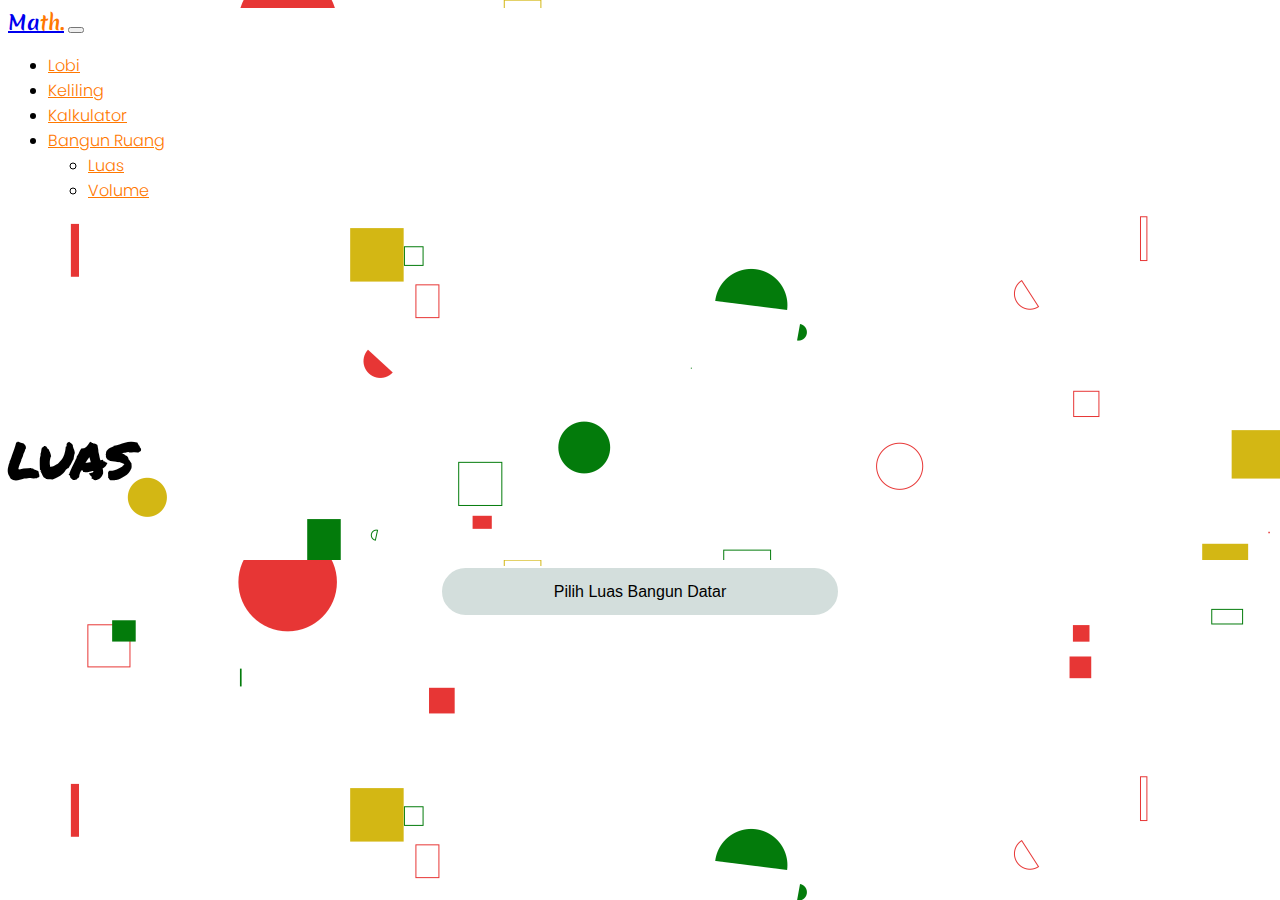
<file: BangunDatar/Luas/indexl.html>
<!doctype html>
<html lang="en">
  <head>
    <!-- Required meta tags -->
    <meta charset="utf-8">
    <meta name="viewport" content="width=device-width, initial-scale=1">

    <!-- Bootstrap CSS -->
    <link href="https://cdn.jsdelivr.net/npm/bootstrap@5.1.3/dist/css/bootstrap.min.css" rel="stylesheet" integrity="sha384-1BmE4kWBq78iYhFldvKuhfTAU6auU8tT94WrHftjDbrCEXSU1oBoqyl2QvZ6jIW3" crossorigin="anonymous">
    <!-- end Bootstrap CSS -->

    <!-- jquery -->
    <script src="../../jquery.js"></script>
    <!-- end jquery -->

    <!-- CSS prbadi -->
    <link rel="stylesheet" href="../../breakpoints.css">
    <link rel="stylesheet" href="stylel.css">
    <!-- CSS pribadi -->

    <!-- AOS -->
    <link rel="stylesheet" href="https://unpkg.com/aos@next/dist/aos.css" />
    <!-- end AOS -->

    <title>Luas</title>
  </head>
  <body>
    
    <section id="navbar">
        <nav class="navbar navbar-expand-lg navbar-light bg-light fixed-top">
            <div class="container">
              <a class="navbar-brand" href="#">Ma<span>th.</span></a>
              <button class="navbar-toggler" type="button" data-bs-toggle="collapse" data-bs-target="#navbarNav" aria-controls="navbarNav" aria-expanded="false" aria-label="Toggle navigation">
                <span class="navbar-toggler-icon"></span>
              </button>
              <div class="collapse navbar-collapse" id="navbarNav">
                <ul class="navbar-nav ms-auto">
                  <li class="nav-item">
                    <a class="nav-link me-3" href="../../index.html">Lobi</a>
                  </li>
                  <li class="nav-item">
                    <a class="nav-link me-3" href="../Keliling/index.html">Keliling</a>
                  </li>
                  <li class="nav-item">
                    <a class="nav-link me-3" href="../../Kalkulator/index.html">Kalkulator</a>
                  </li>
                  <li class="nav-item dropdown">
                    <a class="nav-link dropdown-toggle" href="#" id="navbarDropdownMenuLink" role="button" data-bs-toggle="dropdown" aria-expanded="false">
                      Bangun Ruang
                    </a>
                    <ul class="dropdown-menu" aria-labelledby="navbarDropdownMenuLink">
                      <li><a class="dropdown-item" href="../../BangunRuang/LuasBRuang/index.html">Luas</a></li>
                      <li><a class="dropdown-item" href="../../BangunRuang/Volume/index.html">Volume</a></li>
                    </ul>
                  </li>
                </ul>
              </div>
            </div>
          </nav>
    </section>

    <section id="tulisan">
        <div class="row justify-content-center">
            <div class="col-10 text-center">
                <p id="tulisan" data-aos="zoom-in" data-aos-duration="700">LUAS</p>
            </div>
        </div>
    </section>


    <div class="wrapper" data-aos="zoom-in" data-aos-duration="700" data-aos-delay="100">
        <div class="menu">
            <select id="name">
                <option>Pilih Luas Bangun Datar</option>
                <option value="luassegitiga">Segitiga</option>
                <option value="luaspersegipanjang">Persegi Panjang</option>
                <option value="luaspersegi">Persegi</option>
                <option value="luaslingkaran">Lingkaran</option>
                <option value="luastrapesium">Trapesium</option>
                <option value="luasjajargenjang">Jajargenjang</option>
                <option value="luaslayang">Layang - Layang</option>
                <option value="luasbelahketupat">Belah Ketupat</option>
            </select>
        </div>
    
        

        <div class="content">
            <div id="luassegitiga" class="data">
              <h5 class="card-title text-center">Segitiga</h5>
              <hr class="hrcard">
              <label for="luasalas" class="form-label">Alas :</label>
              <input type="number" class="form-control" id="luasalas" placeholder="Masukan Alas">
              <label for="luastinggi" class="form-label mt-3">Tinggi :</label>
              <input type="number" class="form-control" id="luastinggi" placeholder="Masukan Tinggi">
              <button type="button" class="btn btn-primary mt-3" id="luasbtnstg">Hitung</button>
              <button type="button" class="btn btn-warning mt-3 " id="luasrstg">Reset</button>
              <label for="hasil" class="form-label mt-2 d-block">Hasil :</label>
              <div class="hasil text-center" id="luashstg"></div>
            </div>

            <div id="luaspersegipanjang" class="data">
                <h5 class="card-title text-center">Persegi Panjang</h5>
                <hr class="hrcard">
                <label for="luaspanjang" class="form-label">Panjang :</label>
                <input type="number" class="form-control" id="luaspanjang" placeholder="Masukan Panjang">
                <label for="luaslebar" class="form-label mt-3">Lebar :</label>
                <input type="number" class="form-control" id="luaslebar" placeholder="Masukan Lebar">
                <button type="button" class="btn btn-primary mt-3" id="luasbtnpsgp">Hitung</button>
                <button type="button" class="btn btn-warning mt-3 " id="luasrpsgp">Reset</button>
                <label for="hasil" class="form-label mt-2 d-block">Hasil :</label>
                <div class="hasil text-center" id="luashpsgp"></div>
            </div>

            <div id="luaspersegi" class="data">
                <h5 class="card-title text-center">Persegi</h5>
                <hr class="hrcard">
                <label for="luassisi" class="form-label">Sisi :</label>
                <input type="number" class="form-control" id="luassisi" placeholder="Masukan Sisi">
                <button type="button" class="btn btn-primary mt-3" id="luasbtnpsg">Hitung</button>
                <button type="button" class="btn btn-warning mt-3 " id="luasrpsg">Reset</button>
                <label for="hasil" class="form-label mt-2 d-block">Hasil :</label>
                <div class="hasil text-center" id="luashpsg"></div>
            </div>

            <div id="luaslingkaran" class="data">
                <h5 class="card-title text-center">Lingkaran</h5>
                <hr class="hrcard">
                <label for="luasjari" class="form-label">Jari - Jari :</label>
                <input type="number" class="form-control" id="luasjari" placeholder="Masukan Jari - Jari">
                <button type="button" class="btn btn-primary mt-3" id="luasbtnling">Hitung</button>
                <button type="button" class="btn btn-warning mt-3 " id="luasrling">Reset</button>
                <label for="hasil" class="form-label mt-2 d-block">Hasil :</label>
                <div class="hasil text-center" id="luashling"></div>
            </div>
            
            <div id="luastrapesium" class="data">
                <h5 class="card-title text-center">Trapesium</h5>
                <hr class="hrcard">
                <label for="luassisia" class="form-label">Sisi A :</label>
                <input type="number" class="form-control" id="luassisia" placeholder="Masukan Sisi A">
                <label for="luassisib" class="form-label mt-3">Sisi B :</label>
                <input type="number" class="form-control" id="luassisib" placeholder="Masukan Sisi B">
                <label for="luasttrap" class="form-label mt-3">Tinggi :</label>
                <input type="number" class="form-control" id="luasttrap" placeholder="Masukan Tinggi">
                <button type="button" class="btn btn-primary mt-3" id="luasbtntrap">Hitung</button>
                <button type="button" class="btn btn-warning mt-3 " id="luasrtrap">Reset</button>
                <label for="hasil" class="form-label mt-2 d-block">Hasil :</label>
                <div class="hasil text-center" id="luashtrap"></div>
            </div>

            <div id="luasjajargenjang" class="data">
                <h5 class="card-title text-center">Jajar Genjang</h5>
                <hr class="hrcard">
                <label for="luasalasjg" class="form-label">Alas :</label>
                <input type="number" class="form-control" id="luasalasjg" placeholder="Masukan Alas">
                <label for="luastinggijg" class="form-label mt-3">Tinggi :</label>
                <input type="number" class="form-control" id="luastinggijg" placeholder="Masukan Tinggi">
                <button type="button" class="btn btn-primary mt-3" id="luasbtnjar">Hitung</button>
                <button type="button" class="btn btn-warning mt-3 " id="luasrjar">Reset</button>
                <label for="hasil" class="form-label mt-2 d-block">Hasil :</label>
                <div class="hasil text-center" id="luashjar"></div>
            </div>

            <div id="luaslayang" class="data">
                <h5 class="card-title text-center">Layang - Layang</h5>
                <hr class="hrcard">
                <label for="luaslayd1" class="form-label"> Diagonal 1 :</label>
                <input type="number" class="form-control" id="luaslayd1" placeholder="Masukan Diagonal 1">
                <label for="luaslayd2" class="form-label mt-3">Diagonal 2 :</label>
                <input type="number" class="form-control" id="luaslayd2" placeholder="Masukan Diagonal 2">
                <button type="button" class="btn btn-primary mt-3" id="luasbtnlay">Hitung</button>
                <button type="button" class="btn btn-warning mt-3 " id="luasrlay">Reset</button>
                <label for="hasil" class="form-label mt-2 d-block">Hasil :</label>
                <div class="hasil text-center" id="luashlay"></div>
            </div>

            <div id="luasbelahketupat" class="data">
                <h5 class="card-title text-center">Belah Ketupat</h5>
                <hr class="hrcard"> 
                <label for="luasbkd1" class="form-label">Diagonal 1</label>
                <input type="number" class="form-control" id="luasbkd1" placeholder="Masukan Diagonal 1">
                <label for="luasbkd2" class="form-label mt-3">Diagonal 2</label>
                <input type="number" class="form-control" id="luasbkd2" placeholder="Masukan Diagonal 2">
                <button type="button" class="btn btn-primary mt-3" id="luasbtnbel">Hitung</button>
                <button type="button" class="btn btn-warning mt-3 " id="luasrbel">Reset</button>
                <label for="hasil" class="form-label mt-2 d-block">Hasil :</label>
                <div class="hasil text-center" id="luashbel"></div>
            </div>
        </div>
    </div>

    <!-- script pribadi -->
    <script src="luasjs.js"></script>
    <!-- end script pribadi -->

    <!-- jquery -->
    <script>
      $(document).ready(function(){
          $("#name").on('change', function() {
           $('.data').hide()   
           $("#" + $(this).val()).fadeIn(700)
          }).change()
      })
   </script>
   <!-- end jquery -->

   <!-- script bootstrap -->
    <script src="https://cdn.jsdelivr.net/npm/bootstrap@5.1.3/dist/js/bootstrap.bundle.min.js" integrity="sha384-ka7Sk0Gln4gmtz2MlQnikT1wXgYsOg+OMhuP+IlRH9sENBO0LRn5q+8nbTov4+1p" crossorigin="anonymous"></script>
   <!-- end script bootstrap -->

   <!-- script aos -->
   <script src="https://unpkg.com/aos@next/dist/aos.js"></script>
   <script>
    AOS.init({
      once: true
    });
  </script>
   <!-- script aos -->
  </body>
</html>
</file>
<file: style.css>
@font-face {
  font-family: "poppin-light";
  src: url("font/Poppins-Light.otf");
}

@font-face {
  font-family: "poppin-medium-italic";
  src: url("font/Poppins-MediumItalic.otf");
}

@font-face {
  font-family: "poppin-semibold-italic";
  src: url("font/Poppins-SemiBoldItalic.otf");
}

@font-face {
  font-family: "merienda-medium";
  src: url("font/Merienda-Bold.ttf");
}

@font-face {
  font-family: "permanent";
  src: url("font/PermanentMarker.ttf");
}
body {
  background-image: url("bglight.png");
  font-family: "poppin-medium-italic", "Times New Roman", Times, serif !important;
}

.home {
  padding-top: 220px;
}

#tulisan p {
  font-family: "merienda-medium", "Times New Roman", Times, serif;
  font-size: 70px;
  font-weight: bolder;
}

#tulisan span {
  color: #ff7800;
}

#tulisan .copyright {
  font-size: 12px;
  margin-top: -14px;
}

#dropdownMenuButton1 {
  background-color: #1c6dd0;
  padding: 10px;
  font-size: 16px;
  margin-top: -10px;
}

#footer {
  position: absolute;
  bottom: 0;
  left: 0;
  right: 0;
  font-family: "poppin-light", "Times New Roman", Times, serif;
}

.dropdown-menu a {
  font-family: "poppin-light", "Times New Roman", Times, serif;
}
</file>
<file: breakpoints.css>
@media screen and (max-width: 576px) {
  .wrapper {
    width: 300px;
  }
}

@media screen and (max-width: 390px) {
  #footer p {
    font-size: 12px;
  }
}

@media screen and (max-width: 365px) {
  .wrapper {
    width: 250px;
  }

  #tulisan p {
    font-size: 40px !important;
  }
}
</file>
<file: Kalkulator/style.css>
@font-face {
    font-family: 'poppin-light';
    src: url('../font/Poppins-Light.otf');
}

@font-face {
    font-family: 'poppin-medium-italic';
    src: url('../font/Poppins-MediumItalic.otf');
}

@font-face {
    font-family: 'poppin-semibold-italic';
    src: url('../font/Poppins-SemiBoldItalic.otf');
}

@font-face {
    font-family: 'merienda-medium';
    src: url('../font/Merienda-Bold.ttf');
}

@font-face {
    font-family: 'permanent';
    src: url('../font/PermanentMarker.ttf');
}

* {
    margin: 0;
    padding: 0;
}

body {
    background-image: url('bglight.png');
    font-family: 'poppin-light', 'Times New Roman', Times, serif;
}

.main {
    background: rgba( 255, 255, 255, 0.1 );
    box-shadow: 0 8px 32px 0 rgba( 31, 38, 135, 0.37 );
    backdrop-filter: blur( 5px );
    -webkit-backdrop-filter: blur( 5px );
    border-radius: 10px;
    border: 1px solid rgba( 255, 255, 255, 0.18 );
    color: #fff;
    height: auto;
    width: 300px;
    padding: 20px;
    border-radius: 10px;
    text-align: center;
    margin: auto;
    border: 3px solid black;
}

.card {
    border: transparent;
    background-color: transparent;
    margin-top: 10px;
    padding-bottom: 10px;
    border-radius: 20px;
}

.btn {
    height: auto;
    width: 43px;
    height: 43px;
    background-color: #ff1700;
    outline: none;
    border: 2px solid white;
    border-radius: 10px;
    margin-top: -10px;
}

.btn:hover {
    background-color: transparent;
    font-weight: bold;
    color: black;
    border: 2px solid white;
}

.form-control {
    border: 3px solid black;
    border-radius: 10px !important;
    height: 70px;
    text-align: right;
    font-size: 18px;
}

.kuning {
    background-color: #ffc900;
}

.ijo {
    background-color: #06ff00;
}

#tulisan {
    margin-top: 40px;
    padding-top: 10px;
}

#tulisan p {
    font-family: 'permanent', 'Times New Roman', Times, serif;
    font-size: 50px;
    font-weight: 700;
}

.navbar {
    font-size: 16px;
    background-color: #fff !important;

}

.navbar ul li a {
    color: #ff7800 !important;
}

.navbar ul li a:hover {
    font-weight: bolder;
}

.navbar-brand {
    font-family: 'merienda-medium';
    font-size: 20px;
    font-weight: 700;
}

.navbar-brand span {
    color: #ff7800;
}
</file>
<file: BangunDatar/Keliling/style.css>
@font-face {
    font-family: 'poppin-light';
    src: url('../../font/Poppins-Light.otf');
}

@font-face {
    font-family: 'poppin-medium-italic';
    src: url('../../font/Poppins-MediumItalic.otf');
}

@font-face {
    font-family: 'poppin-semibold-italic';
    src: url('../../font/Poppins-SemiBoldItalic.otf');
}

@font-face {
    font-family: 'merienda-medium';
    src: url('../../font/Merienda-Bold.ttf');
}

@font-face {
    font-family: 'permanent';
    src: url('../../font/PermanentMarker.ttf');
}
body {
    font-family: 'poppin-light', 'Times New Roman', Times, serif;
    background-image: url('bglight.png');
}

.hasil {
    width: 100%;
    border: 2px solid #072227;
    height: 50px;
    line-height: 50px;
    border-radius: 8px;
}

.wrapper {
    display: flex;
    justify-content: center;
    flex-wrap: wrap;
    padding: 20px 0;
    max-width: 400px;
    margin: 0 auto;
    border: none;
}

.menu,
.content {
    width: 100%;
}

option {
   background-color: #eee;
}

select {
    width: 100%;
    padding: 15px;
    font-size: 16px;
    border: none;
    border-radius: 30px;
    background-color: #d3dedc;
    border: 2px solid white;
    text-align: center;
    appearance: none;
    background: #d3dedc no-repeat;
}

.content {
    margin: 30px 0;
}

.content .data {
    padding: 25px;
    background: rgba( 255, 255, 255, 0.25 );
    box-shadow: 0 8px 32px 0 rgba( 31, 38, 135, 0.37 );
    backdrop-filter: blur( 4px );
    -webkit-backdrop-filter: blur( 4px );
    border-radius: 10px;
    border: 1px solid rgba( 255, 255, 255, 0.18 );
    
}

.data {
    display: none;
}

.content .hrcard {
    width: 90%;
    height: 2px;
    color: #072227;
    opacity: 100%;
    margin: 0 auto;
    margin-bottom: 20px;
}

.btn {
    font-size: 14px;
}

h5 {
    font-family: 'poppin-semibold-italic', 'Times New Roman', Times, serif;
    font-size: 23px;
}

.navbarlight {
    background-color: #fff !important;
}

.navbardark {
    background-color: #0E2A47;
}

.navbar ul li a{
    color: #ff7800 !important;
}

.navbar ul li a:hover{
    font-weight: bolder;
}

.navbar-brand {
    font-family: 'merienda-medium';
    font-size: 20px;
    font-weight: 700;

}

.navbar-brand span {
    color: #ff7800;
}

#tulisan {
    margin-top: 100px;
    padding-top: 10px;
}

#tulisan p {
    font-family: 'permanent', 'Times New Roman', Times, serif;
    font-size: 50px;
    font-weight: 700;
}

#tulisan #sub-tulisan {
    font-size: 20px;
    margin-top: 10px;
}

#tulisan i {
    font-weight: bold;
}
</file>
<file: BangunRuang/LuasBRuang/stylel.css>
@font-face {
    font-family: 'poppin-light';
    src: url('../../font/Poppins-Light.otf');
}

@font-face {
    font-family: 'poppin-medium-italic';
    src: url('../../font/Poppins-MediumItalic.otf');
}

@font-face {
    font-family: 'poppin-semibold-italic';
    src: url('../../font/Poppins-SemiBoldItalic.otf');
}

@font-face {
    font-family: 'merienda-medium';
    src: url('../../font/Merienda-Bold.ttf');
}

@font-face {
    font-family: 'permanent';
    src: url('../../font/PermanentMarker.ttf');
}
body {
    font-family: 'poppin-light', 'Times New Roman', Times, serif;
    background-image: url('bglight.png');
}
.hasil {
    width: 100%;
    border: 2px solid #072227;
    height: 50px;
    line-height: 50px;
    border-radius: 8px;
}

.wrapper {
    display: flex;
    justify-content: center;
    flex-wrap: wrap;
    padding: 20px 0;
    max-width: 400px;
    margin: 0 auto;
    border: none;
}

.menu,
.content {
    width: 100%;
}

option {
   background-color: #eee;
}

select {
    width: 100%;
    padding: 15px;
    font-size: 16px;
    border: none;
    border-radius: 30px;
    background-color: #d3dedc;
    border: 2px solid white;
    text-align: center;
    appearance: none;
    background: #d3dedc no-repeat;
}

.content {
    margin: 30px 0;
}

.content .data {
    padding: 25px;
    background: rgba( 255, 255, 255, 0.25 );
    box-shadow: 0 8px 32px 0 rgba( 31, 38, 135, 0.37 );
    backdrop-filter: blur( 4px );
    -webkit-backdrop-filter: blur( 4px );
    border-radius: 10px;
    border: 1px solid rgba( 255, 255, 255, 0.18 );
    
}

.data {
    display: none;
}

.content .hrcard {
    width: 90%;
    height: 2px;
    color: #072227;
    opacity: 100%;
    margin: 0 auto;
    margin-bottom: 20px;
}

.btn {
    font-size: 14px;
}

h5 {
    font-family: 'poppin-semibold-italic', 'Times New Roman', Times, serif;
    font-size: 23px;
}

.navbar {
    font-size: 16px;
    background-color: #fff !important;

}

.navbar ul li a {
    color: #ff7800 !important;
}

.navbar ul li a:hover {
    font-weight: bolder;
}

.navbar-brand {
    font-family: 'merienda-medium';
    font-size: 20px;
    font-weight: 700;
}

.navbar-brand span {
    color: #ff7800;
}

#tulisan {
    margin-top: 100px;
    padding-top: 10px;
}

#tulisan p {
    font-family: 'permanent', 'Times New Roman', Times, serif;
    font-size: 50px;
    font-weight: 700;
}
</file>
<file: BangunRuang/Volume/stylel.css>
@font-face {
    font-family: 'poppin-light';
    src: url('../../font/Poppins-Light.otf');
}

@font-face {
    font-family: 'poppin-medium-italic';
    src: url('../../font/Poppins-MediumItalic.otf');
}

@font-face {
    font-family: 'poppin-semibold-italic';
    src: url('../../font/Poppins-SemiBoldItalic.otf');
}

@font-face {
    font-family: 'merienda-medium';
    src: url('../../font/Merienda-Bold.ttf');
}

@font-face {
    font-family: 'permanent';
    src: url('../../font/PermanentMarker.ttf');
}
body {
    font-family: 'poppin-light', 'Times New Roman', Times, serif;
    background-image: url('bglight.png');
}
.hasil {
    width: 100%;
    border: 2px solid #072227;
    height: 50px;
    line-height: 50px;
    border-radius: 8px;
}

.wrapper {
    display: flex;
    justify-content: center;
    flex-wrap: wrap;
    padding: 20px 0;
    max-width: 400px;
    margin: 0 auto;
    border: none;
}

.menu,
.content {
    width: 100%;
}

option {
   background-color: #eee;
}

select {
    width: 100%;
    padding: 15px;
    font-size: 16px;
    border: none;
    border-radius: 30px;
    background-color: #d3dedc;
    border: 2px solid white;
    text-align: center;
    appearance: none;
    background: #d3dedc no-repeat;
}

.content {
    margin: 30px 0;
}

.content .data {
    padding: 25px;
    background: rgba( 255, 255, 255, 0.25 );
    box-shadow: 0 8px 32px 0 rgba( 31, 38, 135, 0.37 );
    backdrop-filter: blur( 4px );
    -webkit-backdrop-filter: blur( 4px );
    border-radius: 10px;
    border: 1px solid rgba( 255, 255, 255, 0.18 );
    
}

.data {
    display: none;
}

.content .hrcard {
    width: 90%;
    height: 2px;
    color: #072227;
    opacity: 100%;
    margin: 0 auto;
    margin-bottom: 20px;
}

.btn {
    font-size: 14px;
}

h5 {
    font-family: 'poppin-semibold-italic', 'Times New Roman', Times, serif;
    font-size: 23px;
}

.navbar {
    font-size: 16px;
    background-color: #fff !important;

}

.navbar ul li a {
    color: #ff7800 !important;
}

.navbar ul li a:hover {
    font-weight: bolder;
}

.navbar-brand {
    font-family: 'merienda-medium';
    font-size: 20px;
    font-weight: 700;
}

.navbar-brand span {
    color: #ff7800;
}

#tulisan {
    margin-top: 100px;
    padding-top: 10px;
}

#tulisan p {
    font-family: 'permanent', 'Times New Roman', Times, serif;
    font-size: 50px;
    font-weight: 700;
}
</file>
<file: BangunDatar/Luas/stylel.css>
@font-face {
    font-family: 'poppin-light';
    src: url('../../font/Poppins-Light.otf');
}

@font-face {
    font-family: 'poppin-medium-italic';
    src: url('../../font/Poppins-MediumItalic.otf');
}

@font-face {
    font-family: 'poppin-semibold-italic';
    src: url('../../font/Poppins-SemiBoldItalic.otf');
}

@font-face {
    font-family: 'merienda-medium';
    src: url('../../font/Merienda-Bold.ttf');
}

@font-face {
    font-family: 'permanent';
    src: url('../../font/PermanentMarker.ttf');
}
body {
    font-family: 'poppin-light', 'Times New Roman', Times, serif;
    background-image: url('bglight.png');
}
.hasil {
    width: 100%;
    border: 2px solid #072227;
    height: 50px;
    line-height: 50px;
    border-radius: 8px;
}

.wrapper {
    display: flex;
    justify-content: center;
    flex-wrap: wrap;
    padding: 20px 0;
    max-width: 400px;
    margin: 0 auto;
    border: none;
}

.menu,
.content {
    width: 100%;
}

option {
   background-color: #eee;
}

select {
    width: 100%;
    padding: 15px;
    font-size: 16px;
    border: none;
    border-radius: 30px;
    background-color: #d3dedc;
    border: 2px solid white;
    text-align: center;
    appearance: none;
    background: #d3dedc no-repeat;
}

.content {
    margin: 30px 0;
}

.content .data {
    padding: 25px;
    background: rgba( 255, 255, 255, 0.25 );
    box-shadow: 0 8px 32px 0 rgba( 31, 38, 135, 0.37 );
    backdrop-filter: blur( 4px );
    -webkit-backdrop-filter: blur( 4px );
    border-radius: 10px;
    border: 1px solid rgba( 255, 255, 255, 0.18 );
    
}

.data {
    display: none;
}

.content .hrcard {
    width: 90%;
    height: 2px;
    color: #072227;
    opacity: 100%;
    margin: 0 auto;
    margin-bottom: 20px;
}

.btn {
    font-size: 14px;
}

h5 {
    font-family: 'poppin-semibold-italic', 'Times New Roman', Times, serif;
    font-size: 23px;
}

.navbar {
    font-size: 16px;
    background-color: #fff !important;

}

.navbar ul li a {
    color: #ff7800 !important;
}

.navbar ul li a:hover {
    font-weight: bolder;
}

.navbar-brand {
    font-family: 'merienda-medium';
    font-size: 20px;
    font-weight: 700;
}

.navbar-brand span {
    color: #ff7800;
}

#tulisan {
    margin-top: 100px;
    padding-top: 10px;
}

#tulisan p {
    font-family: 'permanent', 'Times New Roman', Times, serif;
    font-size: 50px;
    font-weight: 700;
}
</file>
